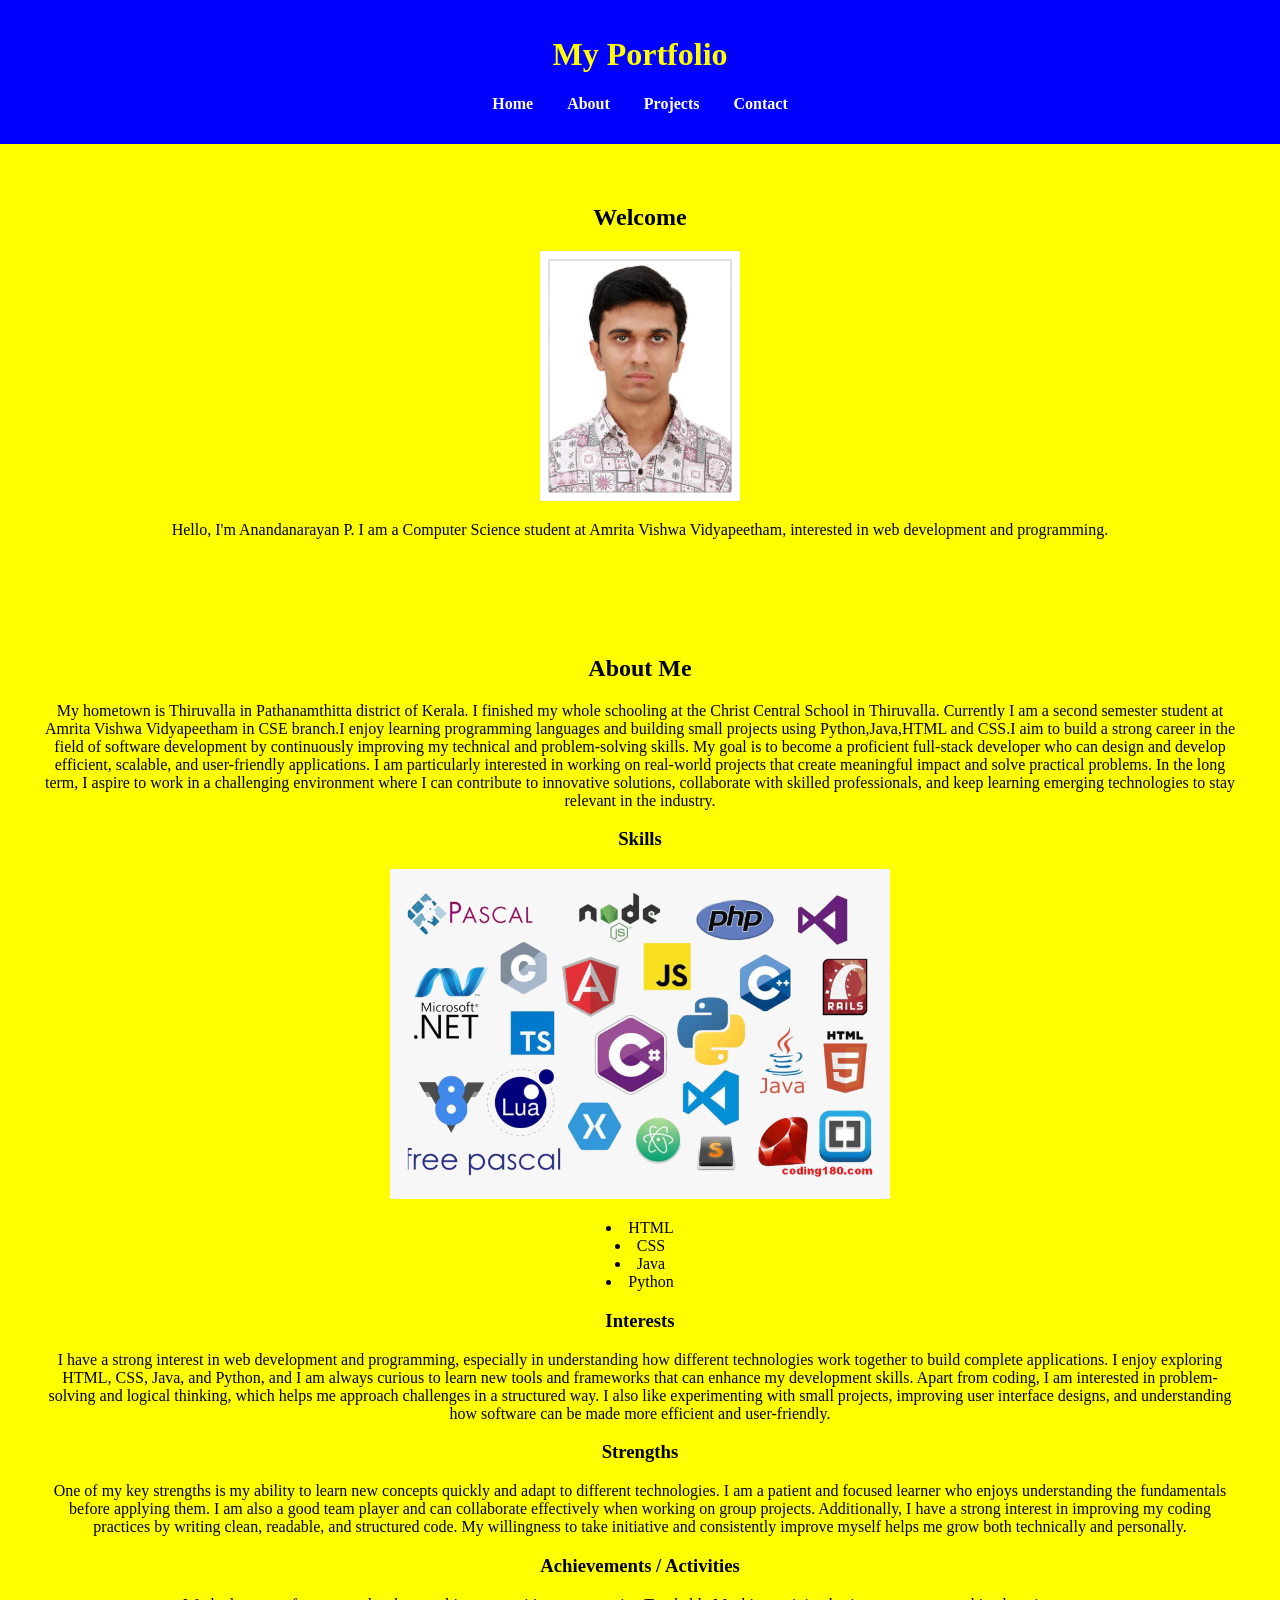
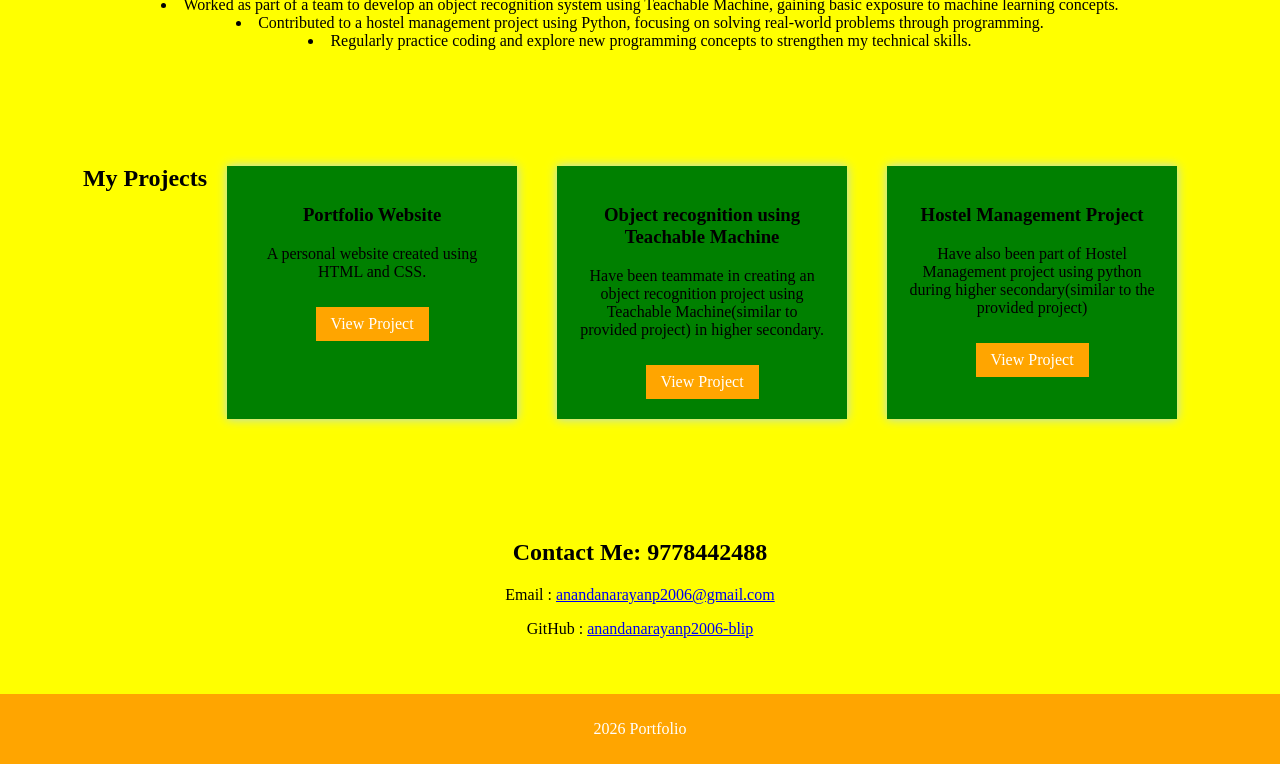
<file: index.html>
<!DOCTYPE html>
<html lang="en">
  <head>
    <meta charset="UTF-8">
    <meta name="viewport" content="width=device-width, initial-scale=1.0">
    <title>My Portfolio</title>
    <link rel="stylesheet" href="style.css">
  </head>
  <body>
    <header>
      <h1>My Portfolio</h1>
      <nav>
        <ul>
          <li><a href="#home">Home</a></li>
          <li><a href="#about">About</a></li>
          <li><a href="#projects">Projects</a></li>
          <li><a href="#contact">Contact</a></li>
        </ul>
      </nav>
    </header>
    <section id="home">
      <h2>Welcome</h2>
      <img src="photo2.jpg" width="200" alt="My Photo">
      <p>Hello, I'm Anandanarayan P. I am a Computer Science student at Amrita Vishwa Vidyapeetham, interested in web development and programming. </p></section>
    <section id="about">
      <h2>About Me</h2>
      <p>My hometown is Thiruvalla in Pathanamthitta district of Kerala. I finished my whole schooling at the Christ Central School in Thiruvalla. Currently I am a second semester student at Amrita Vishwa Vidyapeetham in CSE branch.I enjoy learning programming languages and building small projects using Python,Java,HTML and CSS.I aim to build a strong career in the field of software development by continuously improving my technical and problem-solving skills. My goal is to become a proficient full-stack developer who can design and develop efficient, scalable, and user-friendly applications. I am particularly interested in working on real-world projects that create meaningful impact and solve practical problems. In the long term, I aspire to work in a challenging environment where I can contribute to innovative solutions, collaborate with skilled professionals, and keep learning emerging technologies to stay relevant in the industry.</p>
      <h3>Skills</h3>
      <img src="alllanguages.png" width="500" alt="Programming Languages Logo">
      <ul>
        <li>HTML</li>
        <li>CSS</li>
        <li>Java</li>
        <li>Python</li>
      </ul>
      <h3>Interests</h3>
      <p>
        I have a strong interest in web development and programming, especially in understanding how different technologies work together to build complete applications. I enjoy exploring HTML, CSS, Java, and Python, and I am always curious to learn new tools and frameworks that can enhance my development skills. Apart from coding, I am interested in problem-solving and logical thinking, which helps me approach challenges in a structured way. I also like experimenting with small projects, improving user interface designs, and understanding how software can be made more efficient and user-friendly.
      </p>
      <h3>Strengths</h3>
      <p>
        One of my key strengths is my ability to learn new concepts quickly and adapt to different technologies. I am a patient and focused learner who enjoys understanding the fundamentals before applying them. I am also a good team player and can collaborate effectively when working on group projects. Additionally, I have a strong interest in improving my coding practices by writing clean, readable, and structured code. My willingness to take initiative and consistently improve myself helps me grow both technically and personally.
      </p>
      <h3>Achievements / Activities</h3>
      <ul>
        <li>Worked as part of a team to develop an object recognition system using Teachable Machine, gaining basic exposure to machine learning concepts.</li>
        <li>Contributed to a hostel management project using Python, focusing on solving real-world problems through programming.</li>
        <li>Regularly practice coding and explore new programming concepts to strengthen my technical skills.</li>
      </ul>
    </section>
    <section id="projects">
      <h2 id="mp">My Projects</h2>
      <div class="project">
        <h3>Portfolio Website</h3>
        <p>A personal website created using HTML and CSS.</p>
        <a href="#">View Project</a>
      </div>
      <div class="project">
        <h3>Object recognition using Teachable Machine </h3>
        <p>Have been teammate in creating an object recognition project using Teachable Machine(similar to provided project) in higher secondary.</p>
        <a href="https://www.geeksforgeeks.org/machine-learning/machine-learning-model-with-teachable-machine/">View Project</a>
      </div>
      <div class="project">
        <h3>Hostel Management Project</h3>
        <p>Have also been part of Hostel Management project using python during higher secondary(similar to the provided project) </p>
        <a href="https://www.geeksforgeeks.org/python/hotel-management-project-in-python/">View Project</a>
      </div>
    </section>
    <section id="contact">
      <h2>Contact Me: 9778442488</h2>  
      <p>Email : <a href="https://mail.google.com/mail/u/0/?tab=rm&ogbl#inbox">anandanarayanp2006@gmail.com</a></p>
      <p>GitHub : <a href="https://github.com/anandanarayanp2006-blip" target="_blank">anandanarayanp2006-blip</a></p>
    </section>
    <footer>
      <p>2026 Portfolio</p>
    </footer>
  </body>
</html>
</file>
<file: style.css>
body{
    font-family:Dancing Script;
    margin:0;
    background:yellow;
}
header{
    background:blue;
    color:yellow;
    padding:15px;
    text-align:center;
}
nav ul{
    list-style:none;
    padding:0;
}
nav ul li{
    display:inline;
    margin:15px;
}
nav ul li a{
    color:white;
    text-decoration:none;
    font-weight:bold;
}
section{
    padding:40px;
    text-align:center;
}
#projects{
    display:flex;
    justify-content:center;
    flex-wrap:wrap;
}
.project{
    background:green;
    padding:20px;
    margin:20px;
    width:250px;
    box-shadow:0 0 10px lightblue;
}
.project img{
    width:100%;
}
.project a{
    display:inline-block;
    margin-top:10px;
    text-decoration:none;
    color:white;
    background:orange;
    padding:8px 15px;
}
footer{
    background:orange;
    color:white;
    text-align:center;
    padding:10px;
}
@media(max-width:768px){
    #projects{
        flex-direction:column;
        align-items:center;
    }
    nav ul li{
        display:block;
        margin:10px;
    }
}
html{
    scroll-behavior: smooth;
}
ul{
    list-style-position:inside;
    padding:0;
.mp{
    text-align:centre;
    }
}
</file>
